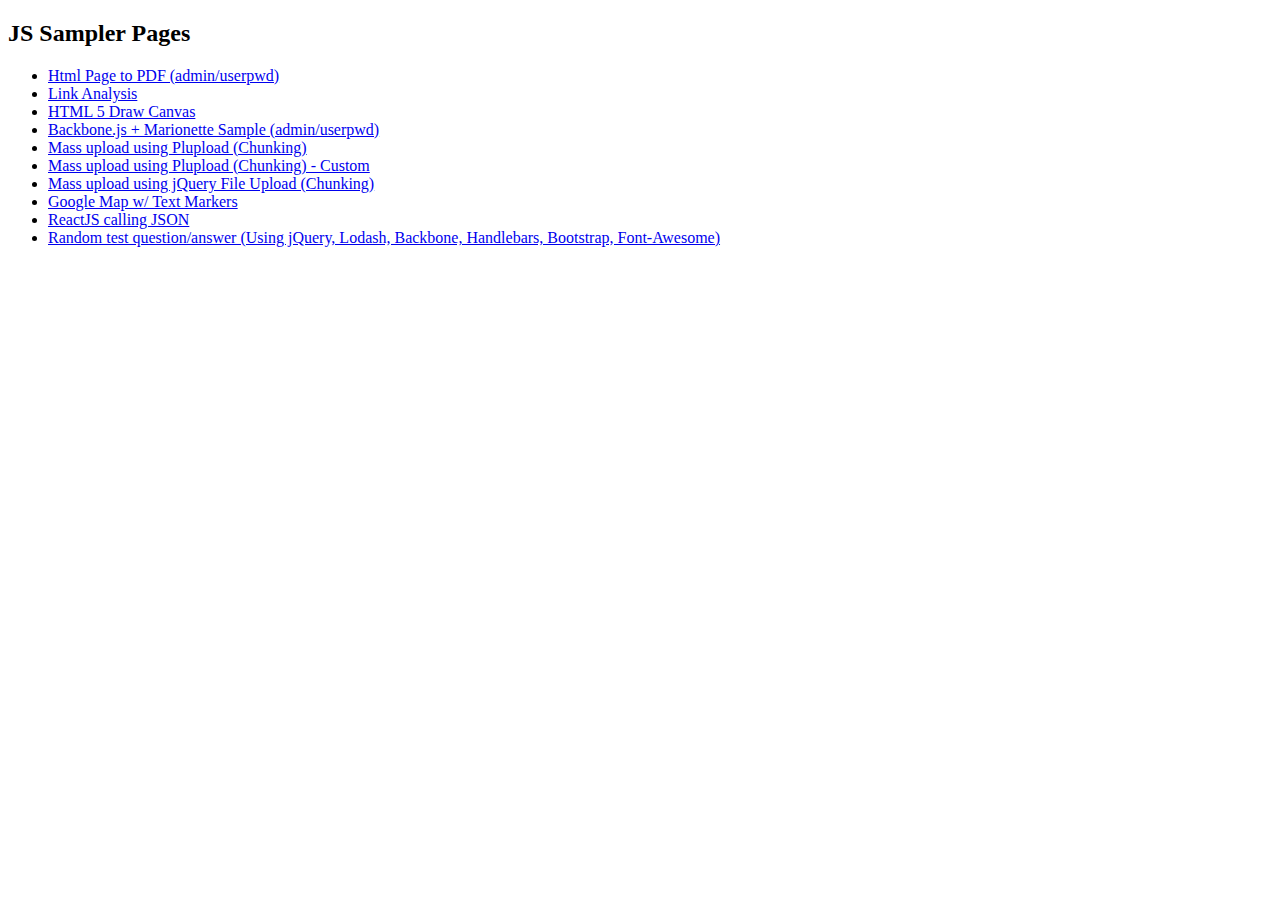
<file: src/main/webapp/index.html>
<!DOCTYPE html>
<html>
<head>
<title>Start Page - ado</title>
</head>
<body>
	<h2>JS Sampler Pages</h2>
	<ul>
		<li><a href="/jsf/rest.jsf">Html Page to PDF (admin/userpwd)</a></li>
		<li><a href="/network/linkAnalysis.htm">Link Analysis</a></li>
		<li><a href="/network/draw.htm">HTML 5 Draw Canvas</a></li>
		<li><a href="/backboneSample/index.htm">Backbone.js + Marionette Sample (admin/userpwd)</a></li>
		<li><a href="/upload/jquery_ui_widget.html">Mass upload using Plupload (Chunking)</a></li>
		<li><a href="/upload/upload.html">Mass upload using Plupload (Chunking) - Custom</a></li>
		<li><a href="/jqueryFileUpload/basic-plus.html">Mass upload using jQuery File Upload (Chunking)</a></li>
		<li><a href="/gmap/map-marker.html">Google Map w/ Text Markers</a></li>
		<li><a href="/react/react-example.html">ReactJS calling JSON</a></li>
		<li><a href="/qa/testQuestions.html">Random test question/answer (Using jQuery, Lodash, Backbone, Handlebars, Bootstrap, Font-Awesome)</a></li>
	</ul>
</body>
</html>
</file>
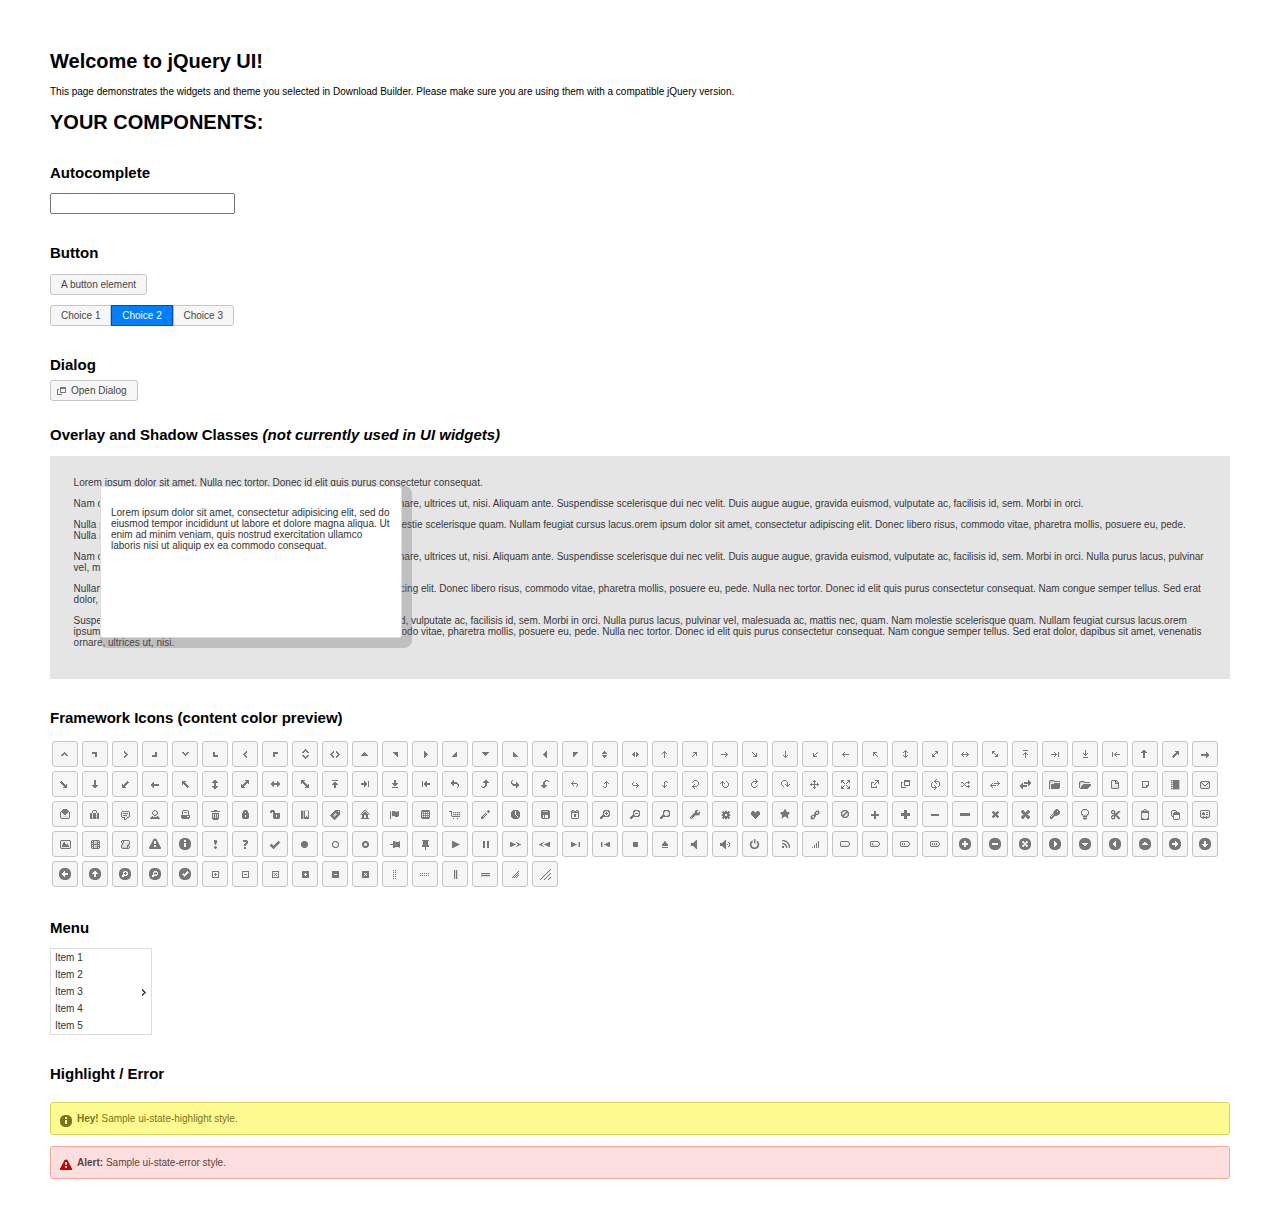
<file: src/main/webapp/js/jquery-ui/index.html>
<!doctype html>
<html lang="us">
<head>
	<meta charset="utf-8">
	<title>jQuery UI Example Page</title>
	<link href="jquery-ui.css" rel="stylesheet">
	<style>
	body{
		font: 62.5% "Trebuchet MS", sans-serif;
		margin: 50px;
	}
	.demoHeaders {
		margin-top: 2em;
	}
	#dialog-link {
		padding: .4em 1em .4em 20px;
		text-decoration: none;
		position: relative;
	}
	#dialog-link span.ui-icon {
		margin: 0 5px 0 0;
		position: absolute;
		left: .2em;
		top: 50%;
		margin-top: -8px;
	}
	#icons {
		margin: 0;
		padding: 0;
	}
	#icons li {
		margin: 2px;
		position: relative;
		padding: 4px 0;
		cursor: pointer;
		float: left;
		list-style: none;
	}
	#icons span.ui-icon {
		float: left;
		margin: 0 4px;
	}
	.fakewindowcontain .ui-widget-overlay {
		position: absolute;
	}
	select {
		width: 200px;
	}
	</style>
</head>
<body>

<h1>Welcome to jQuery UI!</h1>

<div class="ui-widget">
	<p>This page demonstrates the widgets and theme you selected in Download Builder. Please make sure you are using them with a compatible jQuery version.</p>
</div>

<h1>YOUR COMPONENTS:</h1>




<!-- Autocomplete -->
<h2 class="demoHeaders">Autocomplete</h2>
<div>
	<input id="autocomplete" title="type &quot;a&quot;">
</div>



<!-- Button -->
<h2 class="demoHeaders">Button</h2>
<button id="button">A button element</button>
<form style="margin-top: 1em;">
	<div id="radioset">
		<input type="radio" id="radio1" name="radio"><label for="radio1">Choice 1</label>
		<input type="radio" id="radio2" name="radio" checked="checked"><label for="radio2">Choice 2</label>
		<input type="radio" id="radio3" name="radio"><label for="radio3">Choice 3</label>
	</div>
</form>





<!-- Dialog NOTE: Dialog is not generated by UI in this demo so it can be visually styled in themeroller-->
<h2 class="demoHeaders">Dialog</h2>
<p><a href="#" id="dialog-link" class="ui-state-default ui-corner-all"><span class="ui-icon ui-icon-newwin"></span>Open Dialog</a></p>

<h2 class="demoHeaders">Overlay and Shadow Classes <em>(not currently used in UI widgets)</em></h2>
<div style="position: relative; width: 96%; height: 200px; padding:1% 2%; overflow:hidden;" class="fakewindowcontain">
	<p>Lorem ipsum dolor sit amet,  Nulla nec tortor. Donec id elit quis purus consectetur consequat. </p><p>Nam congue semper tellus. Sed erat dolor, dapibus sit amet, venenatis ornare, ultrices ut, nisi. Aliquam ante. Suspendisse scelerisque dui nec velit. Duis augue augue, gravida euismod, vulputate ac, facilisis id, sem. Morbi in orci. </p><p>Nulla purus lacus, pulvinar vel, malesuada ac, mattis nec, quam. Nam molestie scelerisque quam. Nullam feugiat cursus lacus.orem ipsum dolor sit amet, consectetur adipiscing elit. Donec libero risus, commodo vitae, pharetra mollis, posuere eu, pede. Nulla nec tortor. Donec id elit quis purus consectetur consequat. </p><p>Nam congue semper tellus. Sed erat dolor, dapibus sit amet, venenatis ornare, ultrices ut, nisi. Aliquam ante. Suspendisse scelerisque dui nec velit. Duis augue augue, gravida euismod, vulputate ac, facilisis id, sem. Morbi in orci. Nulla purus lacus, pulvinar vel, malesuada ac, mattis nec, quam. Nam molestie scelerisque quam. </p><p>Nullam feugiat cursus lacus.orem ipsum dolor sit amet, consectetur adipiscing elit. Donec libero risus, commodo vitae, pharetra mollis, posuere eu, pede. Nulla nec tortor. Donec id elit quis purus consectetur consequat. Nam congue semper tellus. Sed erat dolor, dapibus sit amet, venenatis ornare, ultrices ut, nisi. Aliquam ante. </p><p>Suspendisse scelerisque dui nec velit. Duis augue augue, gravida euismod, vulputate ac, facilisis id, sem. Morbi in orci. Nulla purus lacus, pulvinar vel, malesuada ac, mattis nec, quam. Nam molestie scelerisque quam. Nullam feugiat cursus lacus.orem ipsum dolor sit amet, consectetur adipiscing elit. Donec libero risus, commodo vitae, pharetra mollis, posuere eu, pede. Nulla nec tortor. Donec id elit quis purus consectetur consequat. Nam congue semper tellus. Sed erat dolor, dapibus sit amet, venenatis ornare, ultrices ut, nisi. </p>

	<!-- ui-dialog -->
	<div class="ui-overlay"><div class="ui-widget-overlay"></div><div class="ui-widget-shadow ui-corner-all" style="width: 302px; height: 152px; position: absolute; left: 50px; top: 30px;"></div></div>
	<div style="position: absolute; width: 280px; height: 130px;left: 50px; top: 30px; padding: 10px;" class="ui-widget ui-widget-content ui-corner-all">
		<div class="ui-dialog-content ui-widget-content" style="background: none; border: 0;">
			<p>Lorem ipsum dolor sit amet, consectetur adipisicing elit, sed do eiusmod tempor incididunt ut labore et dolore magna aliqua. Ut enim ad minim veniam, quis nostrud exercitation ullamco laboris nisi ut aliquip ex ea commodo consequat.</p>
		</div>
	</div>

</div>

<!-- ui-dialog -->
<div id="dialog" title="Dialog Title">
	<p>Lorem ipsum dolor sit amet, consectetur adipisicing elit, sed do eiusmod tempor incididunt ut labore et dolore magna aliqua. Ut enim ad minim veniam, quis nostrud exercitation ullamco laboris nisi ut aliquip ex ea commodo consequat.</p>
</div>



<h2 class="demoHeaders">Framework Icons (content color preview)</h2>
<ul id="icons" class="ui-widget ui-helper-clearfix">
	<li class="ui-state-default ui-corner-all" title=".ui-icon-carat-1-n"><span class="ui-icon ui-icon-carat-1-n"></span></li>
	<li class="ui-state-default ui-corner-all" title=".ui-icon-carat-1-ne"><span class="ui-icon ui-icon-carat-1-ne"></span></li>
	<li class="ui-state-default ui-corner-all" title=".ui-icon-carat-1-e"><span class="ui-icon ui-icon-carat-1-e"></span></li>
	<li class="ui-state-default ui-corner-all" title=".ui-icon-carat-1-se"><span class="ui-icon ui-icon-carat-1-se"></span></li>
	<li class="ui-state-default ui-corner-all" title=".ui-icon-carat-1-s"><span class="ui-icon ui-icon-carat-1-s"></span></li>
	<li class="ui-state-default ui-corner-all" title=".ui-icon-carat-1-sw"><span class="ui-icon ui-icon-carat-1-sw"></span></li>
	<li class="ui-state-default ui-corner-all" title=".ui-icon-carat-1-w"><span class="ui-icon ui-icon-carat-1-w"></span></li>
	<li class="ui-state-default ui-corner-all" title=".ui-icon-carat-1-nw"><span class="ui-icon ui-icon-carat-1-nw"></span></li>
	<li class="ui-state-default ui-corner-all" title=".ui-icon-carat-2-n-s"><span class="ui-icon ui-icon-carat-2-n-s"></span></li>
	<li class="ui-state-default ui-corner-all" title=".ui-icon-carat-2-e-w"><span class="ui-icon ui-icon-carat-2-e-w"></span></li>
	<li class="ui-state-default ui-corner-all" title=".ui-icon-triangle-1-n"><span class="ui-icon ui-icon-triangle-1-n"></span></li>
	<li class="ui-state-default ui-corner-all" title=".ui-icon-triangle-1-ne"><span class="ui-icon ui-icon-triangle-1-ne"></span></li>
	<li class="ui-state-default ui-corner-all" title=".ui-icon-triangle-1-e"><span class="ui-icon ui-icon-triangle-1-e"></span></li>
	<li class="ui-state-default ui-corner-all" title=".ui-icon-triangle-1-se"><span class="ui-icon ui-icon-triangle-1-se"></span></li>
	<li class="ui-state-default ui-corner-all" title=".ui-icon-triangle-1-s"><span class="ui-icon ui-icon-triangle-1-s"></span></li>
	<li class="ui-state-default ui-corner-all" title=".ui-icon-triangle-1-sw"><span class="ui-icon ui-icon-triangle-1-sw"></span></li>
	<li class="ui-state-default ui-corner-all" title=".ui-icon-triangle-1-w"><span class="ui-icon ui-icon-triangle-1-w"></span></li>
	<li class="ui-state-default ui-corner-all" title=".ui-icon-triangle-1-nw"><span class="ui-icon ui-icon-triangle-1-nw"></span></li>
	<li class="ui-state-default ui-corner-all" title=".ui-icon-triangle-2-n-s"><span class="ui-icon ui-icon-triangle-2-n-s"></span></li>
	<li class="ui-state-default ui-corner-all" title=".ui-icon-triangle-2-e-w"><span class="ui-icon ui-icon-triangle-2-e-w"></span></li>
	<li class="ui-state-default ui-corner-all" title=".ui-icon-arrow-1-n"><span class="ui-icon ui-icon-arrow-1-n"></span></li>
	<li class="ui-state-default ui-corner-all" title=".ui-icon-arrow-1-ne"><span class="ui-icon ui-icon-arrow-1-ne"></span></li>
	<li class="ui-state-default ui-corner-all" title=".ui-icon-arrow-1-e"><span class="ui-icon ui-icon-arrow-1-e"></span></li>
	<li class="ui-state-default ui-corner-all" title=".ui-icon-arrow-1-se"><span class="ui-icon ui-icon-arrow-1-se"></span></li>
	<li class="ui-state-default ui-corner-all" title=".ui-icon-arrow-1-s"><span class="ui-icon ui-icon-arrow-1-s"></span></li>
	<li class="ui-state-default ui-corner-all" title=".ui-icon-arrow-1-sw"><span class="ui-icon ui-icon-arrow-1-sw"></span></li>
	<li class="ui-state-default ui-corner-all" title=".ui-icon-arrow-1-w"><span class="ui-icon ui-icon-arrow-1-w"></span></li>
	<li class="ui-state-default ui-corner-all" title=".ui-icon-arrow-1-nw"><span class="ui-icon ui-icon-arrow-1-nw"></span></li>
	<li class="ui-state-default ui-corner-all" title=".ui-icon-arrow-2-n-s"><span class="ui-icon ui-icon-arrow-2-n-s"></span></li>
	<li class="ui-state-default ui-corner-all" title=".ui-icon-arrow-2-ne-sw"><span class="ui-icon ui-icon-arrow-2-ne-sw"></span></li>
	<li class="ui-state-default ui-corner-all" title=".ui-icon-arrow-2-e-w"><span class="ui-icon ui-icon-arrow-2-e-w"></span></li>
	<li class="ui-state-default ui-corner-all" title=".ui-icon-arrow-2-se-nw"><span class="ui-icon ui-icon-arrow-2-se-nw"></span></li>
	<li class="ui-state-default ui-corner-all" title=".ui-icon-arrowstop-1-n"><span class="ui-icon ui-icon-arrowstop-1-n"></span></li>
	<li class="ui-state-default ui-corner-all" title=".ui-icon-arrowstop-1-e"><span class="ui-icon ui-icon-arrowstop-1-e"></span></li>
	<li class="ui-state-default ui-corner-all" title=".ui-icon-arrowstop-1-s"><span class="ui-icon ui-icon-arrowstop-1-s"></span></li>
	<li class="ui-state-default ui-corner-all" title=".ui-icon-arrowstop-1-w"><span class="ui-icon ui-icon-arrowstop-1-w"></span></li>
	<li class="ui-state-default ui-corner-all" title=".ui-icon-arrowthick-1-n"><span class="ui-icon ui-icon-arrowthick-1-n"></span></li>
	<li class="ui-state-default ui-corner-all" title=".ui-icon-arrowthick-1-ne"><span class="ui-icon ui-icon-arrowthick-1-ne"></span></li>
	<li class="ui-state-default ui-corner-all" title=".ui-icon-arrowthick-1-e"><span class="ui-icon ui-icon-arrowthick-1-e"></span></li>
	<li class="ui-state-default ui-corner-all" title=".ui-icon-arrowthick-1-se"><span class="ui-icon ui-icon-arrowthick-1-se"></span></li>
	<li class="ui-state-default ui-corner-all" title=".ui-icon-arrowthick-1-s"><span class="ui-icon ui-icon-arrowthick-1-s"></span></li>
	<li class="ui-state-default ui-corner-all" title=".ui-icon-arrowthick-1-sw"><span class="ui-icon ui-icon-arrowthick-1-sw"></span></li>
	<li class="ui-state-default ui-corner-all" title=".ui-icon-arrowthick-1-w"><span class="ui-icon ui-icon-arrowthick-1-w"></span></li>
	<li class="ui-state-default ui-corner-all" title=".ui-icon-arrowthick-1-nw"><span class="ui-icon ui-icon-arrowthick-1-nw"></span></li>
	<li class="ui-state-default ui-corner-all" title=".ui-icon-arrowthick-2-n-s"><span class="ui-icon ui-icon-arrowthick-2-n-s"></span></li>
	<li class="ui-state-default ui-corner-all" title=".ui-icon-arrowthick-2-ne-sw"><span class="ui-icon ui-icon-arrowthick-2-ne-sw"></span></li>
	<li class="ui-state-default ui-corner-all" title=".ui-icon-arrowthick-2-e-w"><span class="ui-icon ui-icon-arrowthick-2-e-w"></span></li>
	<li class="ui-state-default ui-corner-all" title=".ui-icon-arrowthick-2-se-nw"><span class="ui-icon ui-icon-arrowthick-2-se-nw"></span></li>
	<li class="ui-state-default ui-corner-all" title=".ui-icon-arrowthickstop-1-n"><span class="ui-icon ui-icon-arrowthickstop-1-n"></span></li>
	<li class="ui-state-default ui-corner-all" title=".ui-icon-arrowthickstop-1-e"><span class="ui-icon ui-icon-arrowthickstop-1-e"></span></li>
	<li class="ui-state-default ui-corner-all" title=".ui-icon-arrowthickstop-1-s"><span class="ui-icon ui-icon-arrowthickstop-1-s"></span></li>
	<li class="ui-state-default ui-corner-all" title=".ui-icon-arrowthickstop-1-w"><span class="ui-icon ui-icon-arrowthickstop-1-w"></span></li>
	<li class="ui-state-default ui-corner-all" title=".ui-icon-arrowreturnthick-1-w"><span class="ui-icon ui-icon-arrowreturnthick-1-w"></span></li>
	<li class="ui-state-default ui-corner-all" title=".ui-icon-arrowreturnthick-1-n"><span class="ui-icon ui-icon-arrowreturnthick-1-n"></span></li>
	<li class="ui-state-default ui-corner-all" title=".ui-icon-arrowreturnthick-1-e"><span class="ui-icon ui-icon-arrowreturnthick-1-e"></span></li>
	<li class="ui-state-default ui-corner-all" title=".ui-icon-arrowreturnthick-1-s"><span class="ui-icon ui-icon-arrowreturnthick-1-s"></span></li>
	<li class="ui-state-default ui-corner-all" title=".ui-icon-arrowreturn-1-w"><span class="ui-icon ui-icon-arrowreturn-1-w"></span></li>
	<li class="ui-state-default ui-corner-all" title=".ui-icon-arrowreturn-1-n"><span class="ui-icon ui-icon-arrowreturn-1-n"></span></li>
	<li class="ui-state-default ui-corner-all" title=".ui-icon-arrowreturn-1-e"><span class="ui-icon ui-icon-arrowreturn-1-e"></span></li>
	<li class="ui-state-default ui-corner-all" title=".ui-icon-arrowreturn-1-s"><span class="ui-icon ui-icon-arrowreturn-1-s"></span></li>
	<li class="ui-state-default ui-corner-all" title=".ui-icon-arrowrefresh-1-w"><span class="ui-icon ui-icon-arrowrefresh-1-w"></span></li>
	<li class="ui-state-default ui-corner-all" title=".ui-icon-arrowrefresh-1-n"><span class="ui-icon ui-icon-arrowrefresh-1-n"></span></li>
	<li class="ui-state-default ui-corner-all" title=".ui-icon-arrowrefresh-1-e"><span class="ui-icon ui-icon-arrowrefresh-1-e"></span></li>
	<li class="ui-state-default ui-corner-all" title=".ui-icon-arrowrefresh-1-s"><span class="ui-icon ui-icon-arrowrefresh-1-s"></span></li>
	<li class="ui-state-default ui-corner-all" title=".ui-icon-arrow-4"><span class="ui-icon ui-icon-arrow-4"></span></li>
	<li class="ui-state-default ui-corner-all" title=".ui-icon-arrow-4-diag"><span class="ui-icon ui-icon-arrow-4-diag"></span></li>
	<li class="ui-state-default ui-corner-all" title=".ui-icon-extlink"><span class="ui-icon ui-icon-extlink"></span></li>
	<li class="ui-state-default ui-corner-all" title=".ui-icon-newwin"><span class="ui-icon ui-icon-newwin"></span></li>
	<li class="ui-state-default ui-corner-all" title=".ui-icon-refresh"><span class="ui-icon ui-icon-refresh"></span></li>
	<li class="ui-state-default ui-corner-all" title=".ui-icon-shuffle"><span class="ui-icon ui-icon-shuffle"></span></li>
	<li class="ui-state-default ui-corner-all" title=".ui-icon-transfer-e-w"><span class="ui-icon ui-icon-transfer-e-w"></span></li>
	<li class="ui-state-default ui-corner-all" title=".ui-icon-transferthick-e-w"><span class="ui-icon ui-icon-transferthick-e-w"></span></li>
	<li class="ui-state-default ui-corner-all" title=".ui-icon-folder-collapsed"><span class="ui-icon ui-icon-folder-collapsed"></span></li>
	<li class="ui-state-default ui-corner-all" title=".ui-icon-folder-open"><span class="ui-icon ui-icon-folder-open"></span></li>
	<li class="ui-state-default ui-corner-all" title=".ui-icon-document"><span class="ui-icon ui-icon-document"></span></li>
	<li class="ui-state-default ui-corner-all" title=".ui-icon-document-b"><span class="ui-icon ui-icon-document-b"></span></li>
	<li class="ui-state-default ui-corner-all" title=".ui-icon-note"><span class="ui-icon ui-icon-note"></span></li>
	<li class="ui-state-default ui-corner-all" title=".ui-icon-mail-closed"><span class="ui-icon ui-icon-mail-closed"></span></li>
	<li class="ui-state-default ui-corner-all" title=".ui-icon-mail-open"><span class="ui-icon ui-icon-mail-open"></span></li>
	<li class="ui-state-default ui-corner-all" title=".ui-icon-suitcase"><span class="ui-icon ui-icon-suitcase"></span></li>
	<li class="ui-state-default ui-corner-all" title=".ui-icon-comment"><span class="ui-icon ui-icon-comment"></span></li>
	<li class="ui-state-default ui-corner-all" title=".ui-icon-person"><span class="ui-icon ui-icon-person"></span></li>
	<li class="ui-state-default ui-corner-all" title=".ui-icon-print"><span class="ui-icon ui-icon-print"></span></li>
	<li class="ui-state-default ui-corner-all" title=".ui-icon-trash"><span class="ui-icon ui-icon-trash"></span></li>
	<li class="ui-state-default ui-corner-all" title=".ui-icon-locked"><span class="ui-icon ui-icon-locked"></span></li>
	<li class="ui-state-default ui-corner-all" title=".ui-icon-unlocked"><span class="ui-icon ui-icon-unlocked"></span></li>
	<li class="ui-state-default ui-corner-all" title=".ui-icon-bookmark"><span class="ui-icon ui-icon-bookmark"></span></li>
	<li class="ui-state-default ui-corner-all" title=".ui-icon-tag"><span class="ui-icon ui-icon-tag"></span></li>
	<li class="ui-state-default ui-corner-all" title=".ui-icon-home"><span class="ui-icon ui-icon-home"></span></li>
	<li class="ui-state-default ui-corner-all" title=".ui-icon-flag"><span class="ui-icon ui-icon-flag"></span></li>
	<li class="ui-state-default ui-corner-all" title=".ui-icon-calculator"><span class="ui-icon ui-icon-calculator"></span></li>
	<li class="ui-state-default ui-corner-all" title=".ui-icon-cart"><span class="ui-icon ui-icon-cart"></span></li>
	<li class="ui-state-default ui-corner-all" title=".ui-icon-pencil"><span class="ui-icon ui-icon-pencil"></span></li>
	<li class="ui-state-default ui-corner-all" title=".ui-icon-clock"><span class="ui-icon ui-icon-clock"></span></li>
	<li class="ui-state-default ui-corner-all" title=".ui-icon-disk"><span class="ui-icon ui-icon-disk"></span></li>
	<li class="ui-state-default ui-corner-all" title=".ui-icon-calendar"><span class="ui-icon ui-icon-calendar"></span></li>
	<li class="ui-state-default ui-corner-all" title=".ui-icon-zoomin"><span class="ui-icon ui-icon-zoomin"></span></li>
	<li class="ui-state-default ui-corner-all" title=".ui-icon-zoomout"><span class="ui-icon ui-icon-zoomout"></span></li>
	<li class="ui-state-default ui-corner-all" title=".ui-icon-search"><span class="ui-icon ui-icon-search"></span></li>
	<li class="ui-state-default ui-corner-all" title=".ui-icon-wrench"><span class="ui-icon ui-icon-wrench"></span></li>
	<li class="ui-state-default ui-corner-all" title=".ui-icon-gear"><span class="ui-icon ui-icon-gear"></span></li>
	<li class="ui-state-default ui-corner-all" title=".ui-icon-heart"><span class="ui-icon ui-icon-heart"></span></li>
	<li class="ui-state-default ui-corner-all" title=".ui-icon-star"><span class="ui-icon ui-icon-star"></span></li>
	<li class="ui-state-default ui-corner-all" title=".ui-icon-link"><span class="ui-icon ui-icon-link"></span></li>
	<li class="ui-state-default ui-corner-all" title=".ui-icon-cancel"><span class="ui-icon ui-icon-cancel"></span></li>
	<li class="ui-state-default ui-corner-all" title=".ui-icon-plus"><span class="ui-icon ui-icon-plus"></span></li>
	<li class="ui-state-default ui-corner-all" title=".ui-icon-plusthick"><span class="ui-icon ui-icon-plusthick"></span></li>
	<li class="ui-state-default ui-corner-all" title=".ui-icon-minus"><span class="ui-icon ui-icon-minus"></span></li>
	<li class="ui-state-default ui-corner-all" title=".ui-icon-minusthick"><span class="ui-icon ui-icon-minusthick"></span></li>
	<li class="ui-state-default ui-corner-all" title=".ui-icon-close"><span class="ui-icon ui-icon-close"></span></li>
	<li class="ui-state-default ui-corner-all" title=".ui-icon-closethick"><span class="ui-icon ui-icon-closethick"></span></li>
	<li class="ui-state-default ui-corner-all" title=".ui-icon-key"><span class="ui-icon ui-icon-key"></span></li>
	<li class="ui-state-default ui-corner-all" title=".ui-icon-lightbulb"><span class="ui-icon ui-icon-lightbulb"></span></li>
	<li class="ui-state-default ui-corner-all" title=".ui-icon-scissors"><span class="ui-icon ui-icon-scissors"></span></li>
	<li class="ui-state-default ui-corner-all" title=".ui-icon-clipboard"><span class="ui-icon ui-icon-clipboard"></span></li>
	<li class="ui-state-default ui-corner-all" title=".ui-icon-copy"><span class="ui-icon ui-icon-copy"></span></li>
	<li class="ui-state-default ui-corner-all" title=".ui-icon-contact"><span class="ui-icon ui-icon-contact"></span></li>
	<li class="ui-state-default ui-corner-all" title=".ui-icon-image"><span class="ui-icon ui-icon-image"></span></li>
	<li class="ui-state-default ui-corner-all" title=".ui-icon-video"><span class="ui-icon ui-icon-video"></span></li>
	<li class="ui-state-default ui-corner-all" title=".ui-icon-script"><span class="ui-icon ui-icon-script"></span></li>
	<li class="ui-state-default ui-corner-all" title=".ui-icon-alert"><span class="ui-icon ui-icon-alert"></span></li>
	<li class="ui-state-default ui-corner-all" title=".ui-icon-info"><span class="ui-icon ui-icon-info"></span></li>
	<li class="ui-state-default ui-corner-all" title=".ui-icon-notice"><span class="ui-icon ui-icon-notice"></span></li>
	<li class="ui-state-default ui-corner-all" title=".ui-icon-help"><span class="ui-icon ui-icon-help"></span></li>
	<li class="ui-state-default ui-corner-all" title=".ui-icon-check"><span class="ui-icon ui-icon-check"></span></li>
	<li class="ui-state-default ui-corner-all" title=".ui-icon-bullet"><span class="ui-icon ui-icon-bullet"></span></li>
	<li class="ui-state-default ui-corner-all" title=".ui-icon-radio-off"><span class="ui-icon ui-icon-radio-off"></span></li>
	<li class="ui-state-default ui-corner-all" title=".ui-icon-radio-on"><span class="ui-icon ui-icon-radio-on"></span></li>
	<li class="ui-state-default ui-corner-all" title=".ui-icon-pin-w"><span class="ui-icon ui-icon-pin-w"></span></li>
	<li class="ui-state-default ui-corner-all" title=".ui-icon-pin-s"><span class="ui-icon ui-icon-pin-s"></span></li>
	<li class="ui-state-default ui-corner-all" title=".ui-icon-play"><span class="ui-icon ui-icon-play"></span></li>
	<li class="ui-state-default ui-corner-all" title=".ui-icon-pause"><span class="ui-icon ui-icon-pause"></span></li>
	<li class="ui-state-default ui-corner-all" title=".ui-icon-seek-next"><span class="ui-icon ui-icon-seek-next"></span></li>
	<li class="ui-state-default ui-corner-all" title=".ui-icon-seek-prev"><span class="ui-icon ui-icon-seek-prev"></span></li>
	<li class="ui-state-default ui-corner-all" title=".ui-icon-seek-end"><span class="ui-icon ui-icon-seek-end"></span></li>
	<li class="ui-state-default ui-corner-all" title=".ui-icon-seek-first"><span class="ui-icon ui-icon-seek-first"></span></li>
	<li class="ui-state-default ui-corner-all" title=".ui-icon-stop"><span class="ui-icon ui-icon-stop"></span></li>
	<li class="ui-state-default ui-corner-all" title=".ui-icon-eject"><span class="ui-icon ui-icon-eject"></span></li>
	<li class="ui-state-default ui-corner-all" title=".ui-icon-volume-off"><span class="ui-icon ui-icon-volume-off"></span></li>
	<li class="ui-state-default ui-corner-all" title=".ui-icon-volume-on"><span class="ui-icon ui-icon-volume-on"></span></li>
	<li class="ui-state-default ui-corner-all" title=".ui-icon-power"><span class="ui-icon ui-icon-power"></span></li>
	<li class="ui-state-default ui-corner-all" title=".ui-icon-signal-diag"><span class="ui-icon ui-icon-signal-diag"></span></li>
	<li class="ui-state-default ui-corner-all" title=".ui-icon-signal"><span class="ui-icon ui-icon-signal"></span></li>
	<li class="ui-state-default ui-corner-all" title=".ui-icon-battery-0"><span class="ui-icon ui-icon-battery-0"></span></li>
	<li class="ui-state-default ui-corner-all" title=".ui-icon-battery-1"><span class="ui-icon ui-icon-battery-1"></span></li>
	<li class="ui-state-default ui-corner-all" title=".ui-icon-battery-2"><span class="ui-icon ui-icon-battery-2"></span></li>
	<li class="ui-state-default ui-corner-all" title=".ui-icon-battery-3"><span class="ui-icon ui-icon-battery-3"></span></li>
	<li class="ui-state-default ui-corner-all" title=".ui-icon-circle-plus"><span class="ui-icon ui-icon-circle-plus"></span></li>
	<li class="ui-state-default ui-corner-all" title=".ui-icon-circle-minus"><span class="ui-icon ui-icon-circle-minus"></span></li>
	<li class="ui-state-default ui-corner-all" title=".ui-icon-circle-close"><span class="ui-icon ui-icon-circle-close"></span></li>
	<li class="ui-state-default ui-corner-all" title=".ui-icon-circle-triangle-e"><span class="ui-icon ui-icon-circle-triangle-e"></span></li>
	<li class="ui-state-default ui-corner-all" title=".ui-icon-circle-triangle-s"><span class="ui-icon ui-icon-circle-triangle-s"></span></li>
	<li class="ui-state-default ui-corner-all" title=".ui-icon-circle-triangle-w"><span class="ui-icon ui-icon-circle-triangle-w"></span></li>
	<li class="ui-state-default ui-corner-all" title=".ui-icon-circle-triangle-n"><span class="ui-icon ui-icon-circle-triangle-n"></span></li>
	<li class="ui-state-default ui-corner-all" title=".ui-icon-circle-arrow-e"><span class="ui-icon ui-icon-circle-arrow-e"></span></li>
	<li class="ui-state-default ui-corner-all" title=".ui-icon-circle-arrow-s"><span class="ui-icon ui-icon-circle-arrow-s"></span></li>
	<li class="ui-state-default ui-corner-all" title=".ui-icon-circle-arrow-w"><span class="ui-icon ui-icon-circle-arrow-w"></span></li>
	<li class="ui-state-default ui-corner-all" title=".ui-icon-circle-arrow-n"><span class="ui-icon ui-icon-circle-arrow-n"></span></li>
	<li class="ui-state-default ui-corner-all" title=".ui-icon-circle-zoomin"><span class="ui-icon ui-icon-circle-zoomin"></span></li>
	<li class="ui-state-default ui-corner-all" title=".ui-icon-circle-zoomout"><span class="ui-icon ui-icon-circle-zoomout"></span></li>
	<li class="ui-state-default ui-corner-all" title=".ui-icon-circle-check"><span class="ui-icon ui-icon-circle-check"></span></li>
	<li class="ui-state-default ui-corner-all" title=".ui-icon-circlesmall-plus"><span class="ui-icon ui-icon-circlesmall-plus"></span></li>
	<li class="ui-state-default ui-corner-all" title=".ui-icon-circlesmall-minus"><span class="ui-icon ui-icon-circlesmall-minus"></span></li>
	<li class="ui-state-default ui-corner-all" title=".ui-icon-circlesmall-close"><span class="ui-icon ui-icon-circlesmall-close"></span></li>
	<li class="ui-state-default ui-corner-all" title=".ui-icon-squaresmall-plus"><span class="ui-icon ui-icon-squaresmall-plus"></span></li>
	<li class="ui-state-default ui-corner-all" title=".ui-icon-squaresmall-minus"><span class="ui-icon ui-icon-squaresmall-minus"></span></li>
	<li class="ui-state-default ui-corner-all" title=".ui-icon-squaresmall-close"><span class="ui-icon ui-icon-squaresmall-close"></span></li>
	<li class="ui-state-default ui-corner-all" title=".ui-icon-grip-dotted-vertical"><span class="ui-icon ui-icon-grip-dotted-vertical"></span></li>
	<li class="ui-state-default ui-corner-all" title=".ui-icon-grip-dotted-horizontal"><span class="ui-icon ui-icon-grip-dotted-horizontal"></span></li>
	<li class="ui-state-default ui-corner-all" title=".ui-icon-grip-solid-vertical"><span class="ui-icon ui-icon-grip-solid-vertical"></span></li>
	<li class="ui-state-default ui-corner-all" title=".ui-icon-grip-solid-horizontal"><span class="ui-icon ui-icon-grip-solid-horizontal"></span></li>
	<li class="ui-state-default ui-corner-all" title=".ui-icon-gripsmall-diagonal-se"><span class="ui-icon ui-icon-gripsmall-diagonal-se"></span></li>
	<li class="ui-state-default ui-corner-all" title=".ui-icon-grip-diagonal-se"><span class="ui-icon ui-icon-grip-diagonal-se"></span></li>
</ul>












<!-- Menu -->
<h2 class="demoHeaders">Menu</h2>
<ul style="width:100px;" id="menu">
	<li>Item 1</li>
	<li>Item 2</li>
	<li>Item 3
		<ul>
			<li>Item 3-1</li>
			<li>Item 3-2</li>
			<li>Item 3-3</li>
			<li>Item 3-4</li>
			<li>Item 3-5</li>
		</ul>
	</li>
	<li>Item 4</li>
	<li>Item 5</li>
</ul>




<!-- Highlight / Error -->
<h2 class="demoHeaders">Highlight / Error</h2>
<div class="ui-widget">
	<div class="ui-state-highlight ui-corner-all" style="margin-top: 20px; padding: 0 .7em;">
		<p><span class="ui-icon ui-icon-info" style="float: left; margin-right: .3em;"></span>
		<strong>Hey!</strong> Sample ui-state-highlight style.</p>
	</div>
</div>
<br>
<div class="ui-widget">
	<div class="ui-state-error ui-corner-all" style="padding: 0 .7em;">
		<p><span class="ui-icon ui-icon-alert" style="float: left; margin-right: .3em;"></span>
		<strong>Alert:</strong> Sample ui-state-error style.</p>
	</div>
</div>

<script src="external/jquery/jquery.js"></script>
<script src="jquery-ui.js"></script>
<script>



var availableTags = [
	"ActionScript",
	"AppleScript",
	"Asp",
	"BASIC",
	"C",
	"C++",
	"Clojure",
	"COBOL",
	"ColdFusion",
	"Erlang",
	"Fortran",
	"Groovy",
	"Haskell",
	"Java",
	"JavaScript",
	"Lisp",
	"Perl",
	"PHP",
	"Python",
	"Ruby",
	"Scala",
	"Scheme"
];
$( "#autocomplete" ).autocomplete({
	source: availableTags
});



$( "#button" ).button();
$( "#radioset" ).buttonset();





$( "#dialog" ).dialog({
	autoOpen: false,
	width: 400,
	buttons: [
		{
			text: "Ok",
			click: function() {
				$( this ).dialog( "close" );
			}
		},
		{
			text: "Cancel",
			click: function() {
				$( this ).dialog( "close" );
			}
		}
	]
});

// Link to open the dialog
$( "#dialog-link" ).click(function( event ) {
	$( "#dialog" ).dialog( "open" );
	event.preventDefault();
});











$( "#menu" ).menu();






// Hover states on the static widgets
$( "#dialog-link, #icons li" ).hover(
	function() {
		$( this ).addClass( "ui-state-hover" );
	},
	function() {
		$( this ).removeClass( "ui-state-hover" );
	}
);
</script>
</body>
</html>
</file>
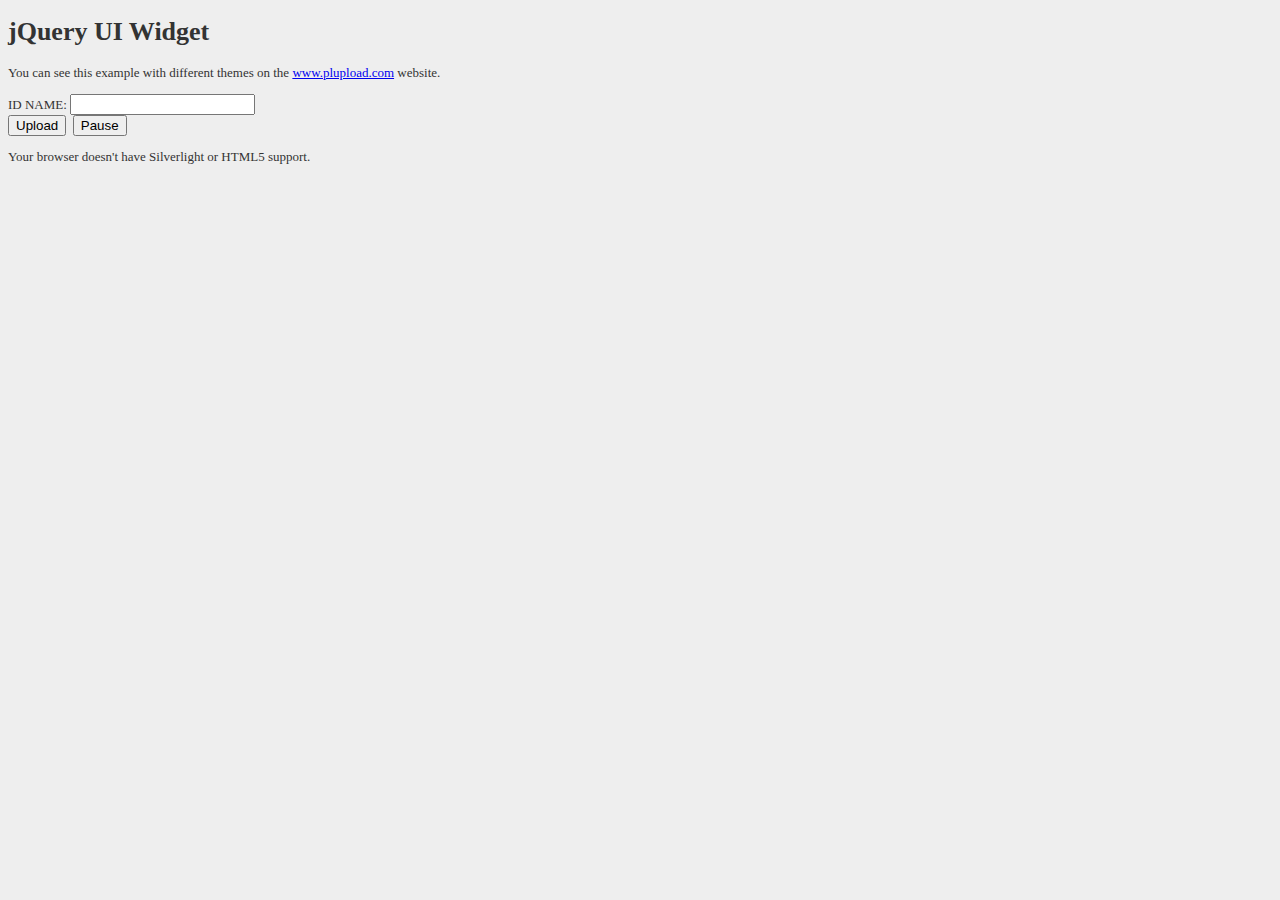
<file: src/main/webapp/upload/jquery_ui_widget.html>
<!DOCTYPE html>
<html xmlns="http://www.w3.org/1999/xhtml" dir="ltr">
<head>
<meta http-equiv="content-type" content="text/html; charset=UTF-8"/>

<title>Plupload - jQuery UI Widget</title>

<link href="http://rawgithub.com/moxiecode/plupload/master/js/jquery.plupload.queue/css/jquery.plupload.queue.css" type="text/css" rel="stylesheet" media="screen">
<link rel="stylesheet" href="../js/jquery-ui/jquery-ui.css" type="text/css" />
<link rel="stylesheet" href="../js/plupload/jquery.ui.plupload/css/jquery.ui.plupload.css" type="text/css" />

<script src="http://ajax.googleapis.com/ajax/libs/jquery/1.11.2/jquery.min.js"></script>
<script src="../js/jquery-ui/jquery-ui.min.js"></script>

<!-- production -->
<script type="text/javascript" src="../js/plupload/plupload.full.min.js"></script>
<script type="text/javascript" src="../js/plupload/jquery.ui.plupload/jquery.ui.plupload.js"></script>
<script src="http://rawgithub.com/moxiecode/plupload/master/js/jquery.plupload.queue/jquery.plupload.queue.min.js" type="text/javascript"></script>

<style>
/* HIDE THE PLUPLOAD UPLOAD BUTTON, SINCE WE WILL USE OUR OWN UPLOAD BUTTON */
.plupload_start {
	display: none !important;
}
</style>
</head>
<body style="font: 13px Verdana; background: #eee; color: #333">

<h1>jQuery UI Widget</h1>

<p>You can see this example with different themes on the <a href="http://plupload.com/example_jquery_ui.php">www.plupload.com</a> website.</p>

<form>
	ID NAME: <input type="text" id="userId"/><br/>
	<input type="button" id="submitAllId" value="Upload"/>&nbsp;
	<input type="button" id="pauseId" value="Pause"/>
	
</form>
<div id="uploader">
	<p>Your browser doesn't have Silverlight or HTML5 support.</p>
</div>

<script type="text/javascript">
// Initialize the widget when the DOM is ready
$(function() {
	var totalFileUploaded = 0;
	
	$("#uploader").pluploadQueue({
		// General settings
		runtimes : 'html5,silverlight,html4',
		url : "/servlet/chunkUpload",

		// Maximum file size
		//max_file_size : '2mb',

		chunk_size: '8mb',

		// Resize images on clientside if we can
		resize : {
			width : 200, 
			height : 200, 
			quality : 90,
			crop: true // crop to exact dimensions
		},

		// Specify what files to browse for
		filters : [
			{title : "Image files", extensions : "jpg,gif,png"},
			{title : "Zip files", extensions : "zip,avi"}
		],

		// Rename files by clicking on their titles
		rename: true,
		
		// Sort files
		sortable: true,

		// Enable ability to drag'n'drop files onto the widget (currently only HTML5 supports that)
		dragdrop: true,

		// Views to activate
		views: {
			list: true,
			thumbs: true, // Show thumbs
			active: 'thumbs'
		},
	
		// Silverlight settings
		silverlight_xap_url : '/plupload/js/Moxie.xap',
		
		init: {
			BeforeUpload: function(up, file) {
				var ok = true;
				if ($('#userId').val() == '') {
					alert('ID Name cannot be empty!');
					up.stop();
					ok = false;
				} else {
			        up.settings.multipart_params = {id: $('#userId').val()};
				}
				return ok;
		    },
		    FilesAdded: function(up, files) {
		    	totalFileUploaded++;
            },
            FilesRemoved: function(up, files) {
            	totalFileUploaded--;
            },
		    UploadComplete: function(up, file) {
		    	alert("All files uploaded, close dialog");
		    }
		}
		
	});
	
	var uploader = $('#uploader').pluploadQueue();
/*	
	uploader.bind('BeforeUpload', function(up, file) {
		var ok = true;
		if ($('#userId').val() == '') {
			alert('ID Name cannot be empty!');
			up.stop();
			ok = false;
		} else {
	        up.settings.multipart_params = {id: $('#userId').val()};
		}
		return ok;
    });
 */	
	$("#submitAllId").click(function() {
		if (totalFileUploaded === 0) {
			alert("A file must be selected first.");
		} else {
			uploader.start();
		}
	});
	$("#pauseId").click(function() {
		uploader.stop();
	});
	
});
</script>
</body>
</html>
</file>
